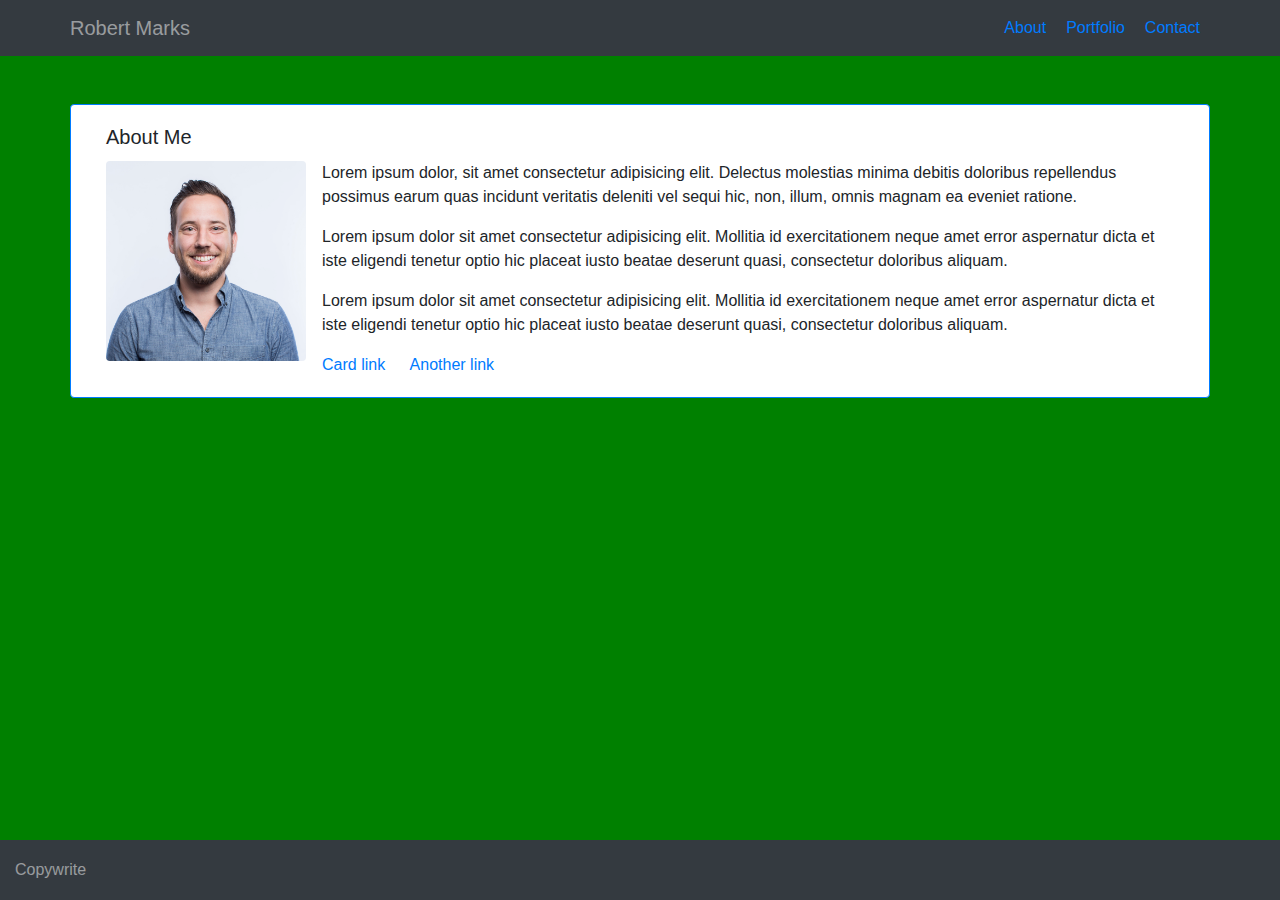
<file: index.html>
<!DOCTYPE html>
<html lang="en">
    <head>
        <meta charset="UTF-8" />
        <meta name="viewport" content="width=device-width, initial-scale=1" />
        <link
            rel="stylesheet"
            href="https://maxcdn.bootstrapcdn.com/bootstrap/4.4.1/css/bootstrap.min.css"
        />

        <link rel="stylesheet" href="assets/css/style.css" type="text/css" />

        <title>Robert Marks</title>
    </head>
    <body>
        <div class="container-fluid m-0 p-0">
            <nav class="navbar navbar-inverse bg-dark navbar-dark mx-auto text-white-50">
                <div class="container p-0 d-xs-block">
                    <div class="navbar-header">
                        <a class="navbar-brand text-white-50" href="#">Robert Marks</a>
                    </div>
                    <div>
                        <ul class="nav navbar-nav navbar-right navbar-expand text-white-50">
                            <li>
                                <a href="index.html"><span class="About"></span>About</a>
                            </li>
                            <li>
                                <a href="portfolio.html"
                                    ><span class="Portfolio"></span>Portfolio</a
                                >
                            </li>
                            <li>
                                <a href="contact.html"><span class="Contact"></span>Contact</a>
                            </li>
                        </ul>
                    </div>
                </div>
            </nav>

            <main
                class="container m-0 p-0 mt-xl-5 mt-lg-5 mt-md-5 mt-sm-5 mt-xs-0 mb-xl-5 mb-lg-5 mb-md-5 mb-sm-5 mb-xs-0 mx-auto"
            >
                <div class="card border border-primary">
                    <div class="container">
                        <div class="card-body">
                            <h5 class="card-title">About Me</h5>
                            <img
                                class="about-image rounded img-fluid float-xl-left float-lg-left float-md-left float-sm-left mr-3 mb-3"
                                src="assets/images/Marks_Bobby.jpg"
                                alt=""
                            />
                            <p class="card-text">
                                Lorem ipsum dolor, sit amet consectetur adipisicing elit. Delectus
                                molestias minima debitis doloribus repellendus possimus earum quas
                                incidunt veritatis deleniti vel sequi hic, non, illum, omnis magnam
                                ea eveniet ratione.
                            </p>
                            <p>
                                Lorem ipsum dolor sit amet consectetur adipisicing elit. Mollitia id
                                exercitationem neque amet error aspernatur dicta et iste eligendi
                                tenetur optio hic placeat iusto beatae deserunt quasi, consectetur
                                doloribus aliquam.
                            </p>
                            <p>
                                Lorem ipsum dolor sit amet consectetur adipisicing elit. Mollitia id
                                exercitationem neque amet error aspernatur dicta et iste eligendi
                                tenetur optio hic placeat iusto beatae deserunt quasi, consectetur
                                doloribus aliquam.
                            </p>
                            <a href="#" class="card-link">Card link</a>
                            <a href="#" class="card-link">Another link</a>
                        </div>
                    </div>
                </div>
            </main>
            <footer class="container-fluid bg-dark text-white-50">
                <p class="m-0">Copywrite</p>
            </footer>
        </div>
    </body>
</html>
</file>
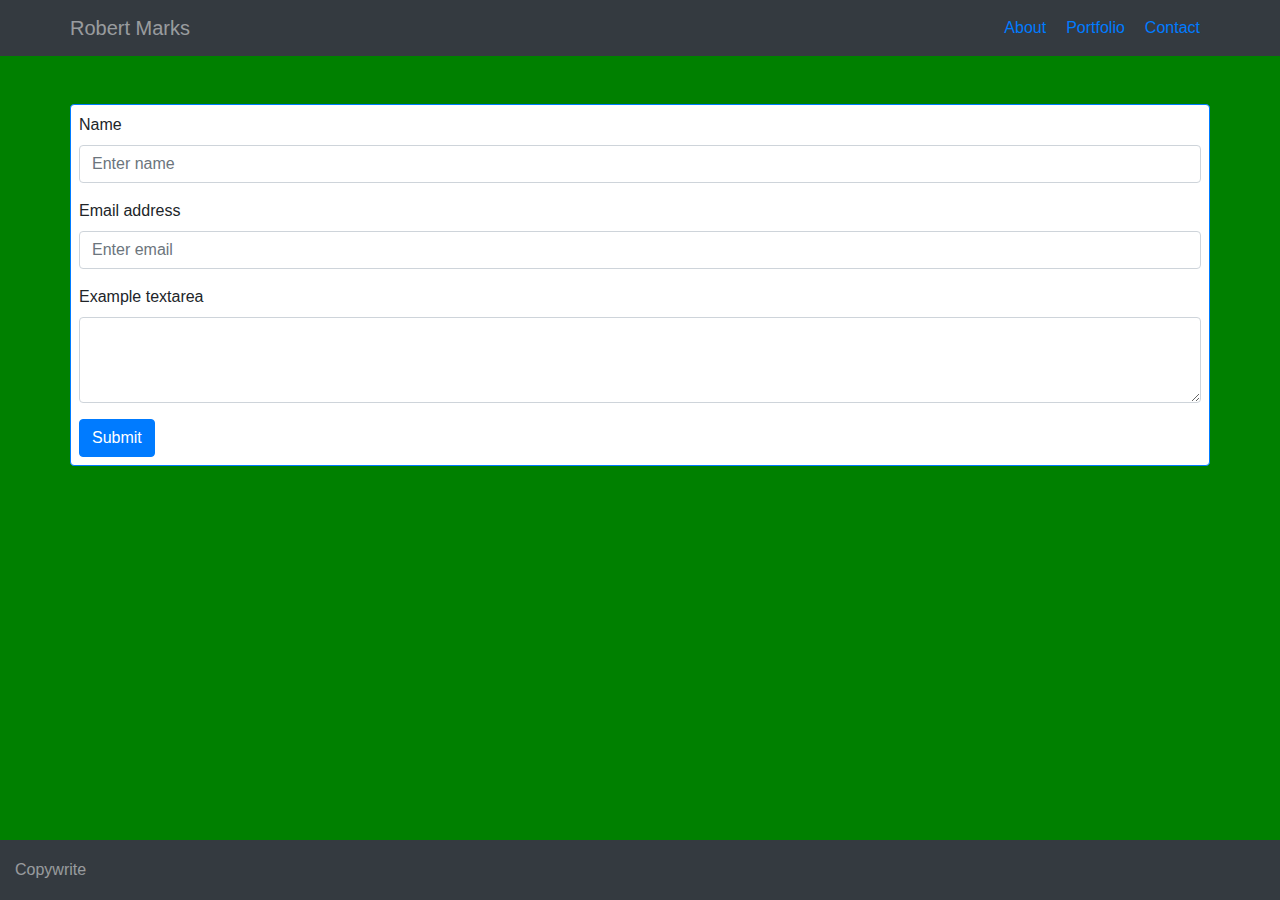
<file: contact.html>
<!DOCTYPE html>
<html lang="en">
    <head>
        <meta charset="UTF-8" />
        <meta name="viewport" content="width=device-width, initial-scale=1" />
        <link
            rel="stylesheet"
            href="https://maxcdn.bootstrapcdn.com/bootstrap/4.4.1/css/bootstrap.min.css"
        />

        <link rel="stylesheet" href="assets/css/style.css" type="text/css" />

        <title>Robert Marks</title>
    </head>
    <body>
        <div class="container-fluid m-0 p-0">
            <nav class="navbar navbar-inverse bg-dark navbar-dark mx-auto text-white-50">
                <div class="container p-0 d-xs-block">
                    <div class="navbar-header">
                        <a class="navbar-brand text-white-50" href="#">Robert Marks</a>
                    </div>
                    <div>
                        <ul class="nav navbar-nav navbar-right navbar-expand text-white-50">
                            <li>
                                <a href="index.html"><span class="About"></span>About</a>
                            </li>
                            <li>
                                <a href="portfolio.html"
                                    ><span class="Portfolio"></span>Portfolio</a
                                >
                            </li>
                            <li>
                                <a href="contact.html"><span class="Contact"></span>Contact</a>
                            </li>
                        </ul>
                    </div>
                </div>
            </nav>

            <main
                class="container m-0 p-0 mt-xl-5 mt-lg-5 mt-md-5 mt-sm-5 mt-xs-0 mb-xl-5 mb-lg-5 mb-md-5 mb-sm-5 mb-xs-0 mx-auto"
            >
                <div class="card border border-primary">
                    <div class="container p-2">
                        <form>
                            <div class="form-group">
                                <label for="exampleInputName">Name</label>
                                <input
                                    type="name"
                                    class="form-control"
                                    id="exampleInputName"
                                    aria-describedby="emailHelp"
                                    placeholder="Enter name"
                                />
                            </div>
                            <div class="form-group">
                                <label for="exampleInputEmail1">Email address</label>
                                <input
                                    type="email"
                                    class="form-control"
                                    id="exampleInputEmail1"
                                    aria-describedby="emailHelp"
                                    placeholder="Enter email"
                                />
                            </div>
                            <div class="form-group">
                                <label for="exampleFormControlTextarea1">Example textarea</label>
                                <textarea
                                    class="form-control"
                                    id="exampleFormControlTextarea1"
                                    rows="3"
                                ></textarea>
                            </div>

                            <button type="submit" class="btn btn-primary">Submit</button>
                        </form>
                    </div>
                </div>
            </main>
            <footer class="container-fluid bg-dark text-white-50">
                <p class="m-0">Copywrite</p>
            </footer>
        </div>
    </body>
</html>
</file>
<file: assets/css/style.css>
body {
  background-color: green;
}

main {
  min-height: calc(100vh - 228px)
}

.about-image {
  max-width: 200px
}

footer {
  position: relative;
  bottom: -16px;
  width: 100%;
  height: 60px;
  line-height: 60px;
  background-color: #f5f5f5;
}
li {
  padding: 0 10px;
}
@media only screen and (max-width: 575px) {
  .d-xs-block {
    display: block !important;
  }

  .navbar-header {
    display: flex;
    justify-content: center;
  }

  .nav {
    display: flex;
    justify-content: center;
  }
  .about-image {
    max-width: 100%
  }
}
</file>
